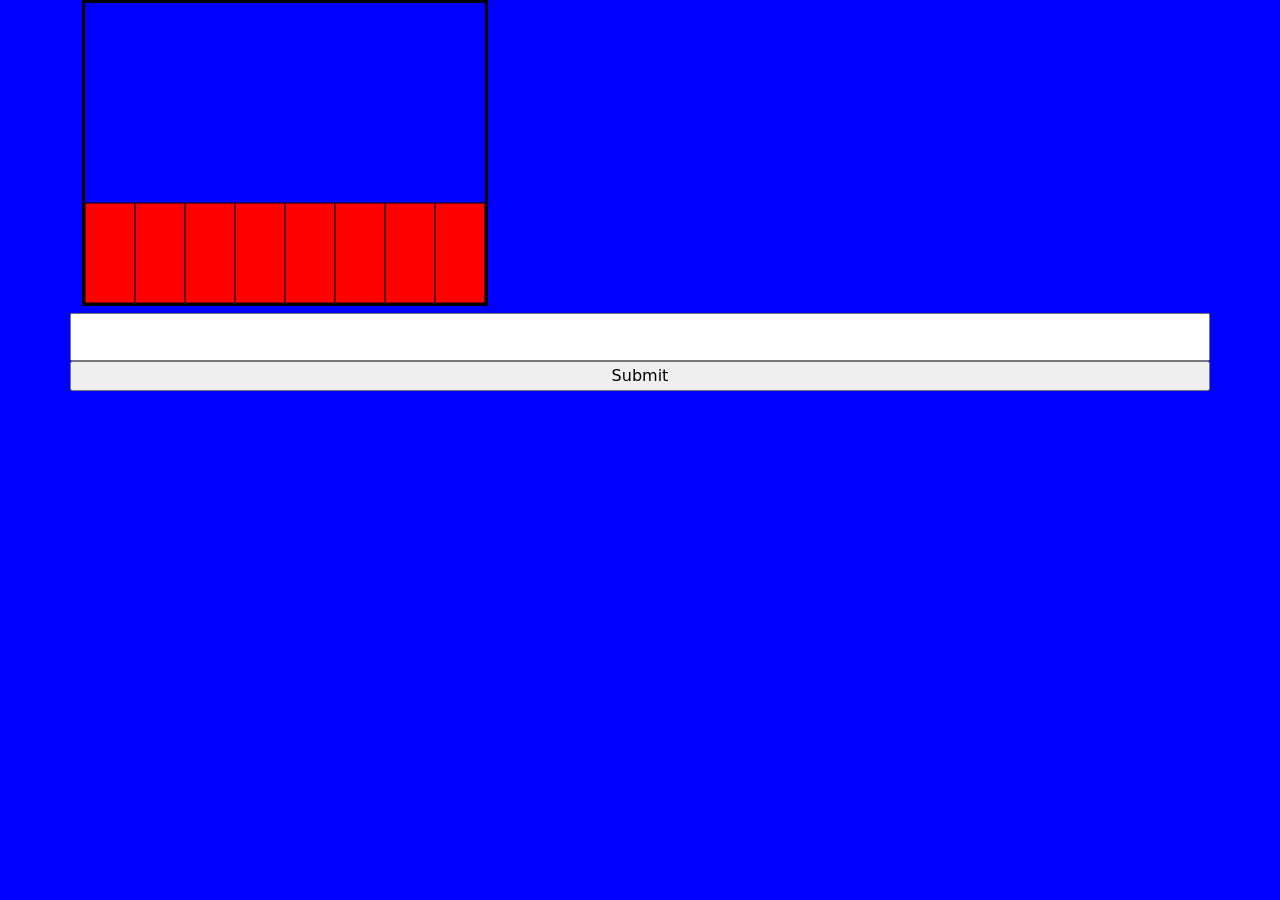
<file: blood_type_calculator.html>
<!DOCTYPE html>
<html>
	<head>
		<title>Blood type calculator</title>
		<link rel="stylesheet" href="bootstrap.css">
		<link rel="stylesheet" href="blood_type_calculator.css">
	</head>
	<body>
		<div class = container>
			<canvas id="myCanvas" width=400 height=300></canvas>
			<script src = "blood_type_calculator.js"></script>
		<div class = "row"
			<input type="text" id="input1"><br><br>
			<input type="text" id="input2"><br><br>
			<input type="submit" value="Submit">
		</div>
	</body>
</html>
</file>
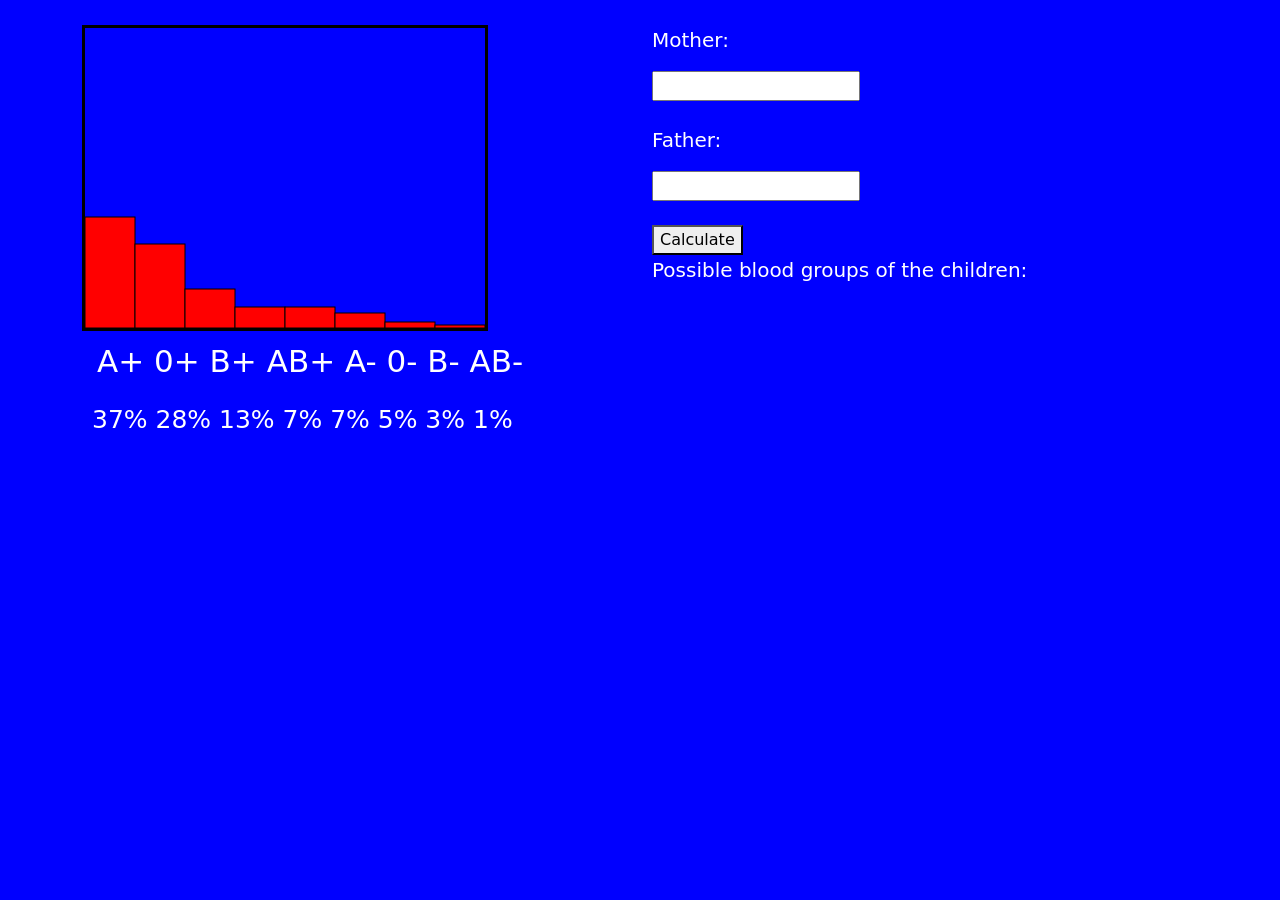
<file: javascript_homework/blood_type_calculator.html>
<!DOCTYPE html>
<html>
	<head>
		<title>Blood type calculator</title>
		<link rel="stylesheet" href="bootstrap.css">
		<link rel="stylesheet" href="blood_type_calculator.css">
	</head>
	<body>
		<div class = "container">
			<div class = "row">
				<div class = "col">
					<canvas id="myCanvas" width=400 height=300></canvas>
					<p class = "par">A+ 0+ B+ AB+ A- 0- B- AB-</p>
					<p class = "par1">37% 28% 13% 7% 7% 5% 3% 1%</p>
				</div>	
				<div class = "col">
				<p>Mother:</p>
				<input type="text" id="input1"><br><br>
				<p>Father:</p>
				<input type="text" id="input2"><br><br>
				<button onclick = "calculate()" id="buton">Calculate</button>
				<p>Possible blood groups of the children: </p>
				<p id = "answer"></p>
				</div>
			</div>
		</div>
		<script src = "blood_type_calculator.js"></script>
	</body>
</html>
</file>
<file: blood_type_calculator.css>
body {
	background:blue;	
}
canvas { 
	border:3px solid black;
}
</file>
<file: javascript_homework/blood_type_calculator.css>
body {
	background:blue;	
}
canvas { 
	border:3px solid black;
}
div {
	margin-top:25px;
}

p {
	font-size: 20px;
	color:white; 
}
.par {
		font-size: 31px;
		margin-left: 15px;
}
.par1 {
		font-size: 25px;
		margin-left: 10px;
}
</file>
